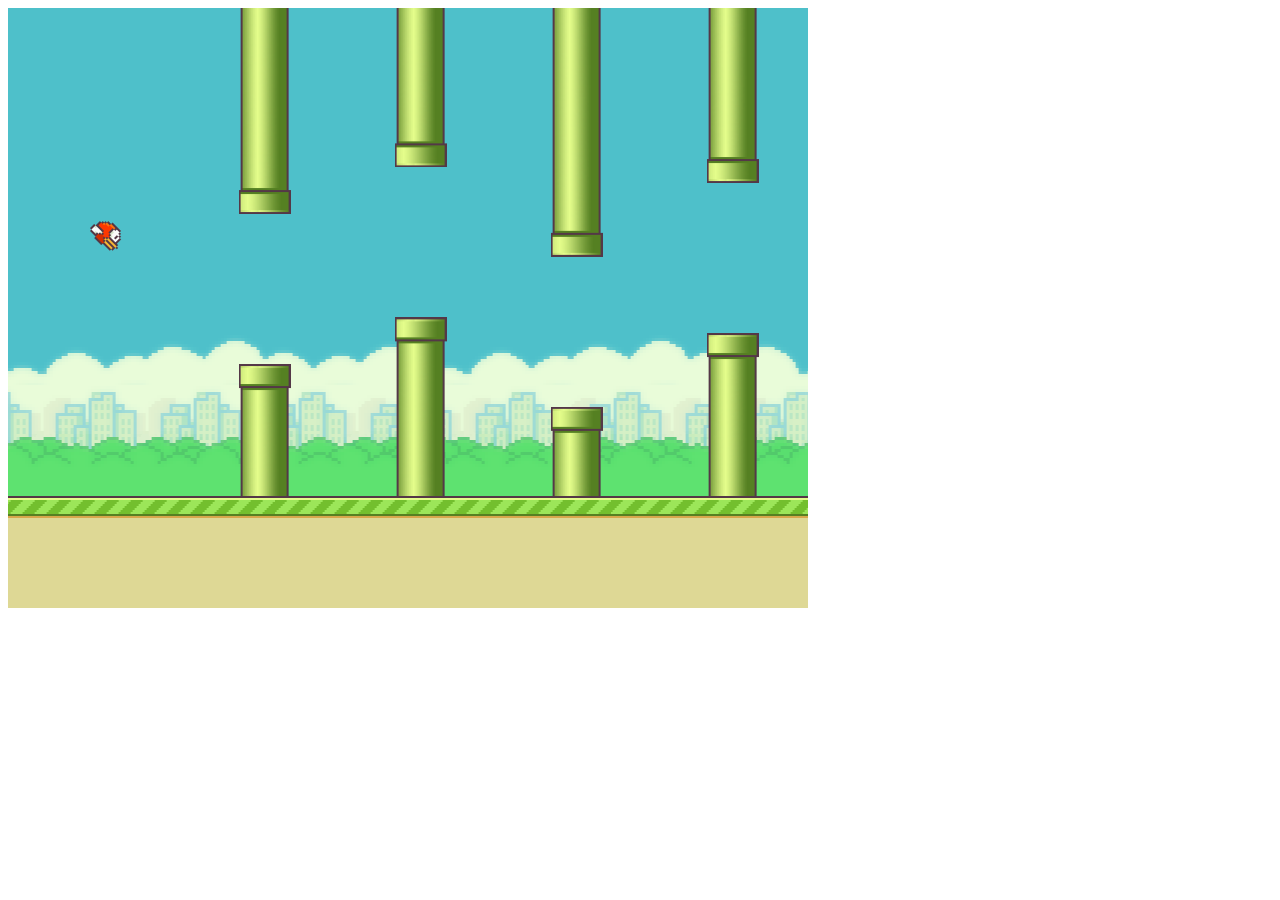
<file: FlappyBird/index.html>
<!DOCTYPE html>
<html lang="en">

<head>
  <meta charset="UTF-8">
  <meta name="viewport" content="width=device-width, initial-scale=1.0">
  <meta http-equiv="X-UA-Compatible" content="ie=edge">
  <title>Document</title>
</head>

<body>
  <div id="cv"></div>

  <!--引入 全局对象Fly-->
  <script src="./js/fly.js"></script>
  <!--引入 小鸟对象-->
  <script src="./js/bird.js"></script>
  <!--引入 天空对象-->
  <script src="./js/sky.js"></script>
  <!--引入 陆地对象-->
  <script src="./js/land.js"></script>
  <!--引入 管道对象-->
  <script src="./js/pipe.js"></script>
  <!--引入 Game对象-->
  <script src="./js/game.js"></script>

  <script>
    // 创建游戏对象的时候，动态生成一个canvas
    /*var cv = document.getElementById('cv');
    cv.width = 800;
    cv.height = 600;
    cv.style.border = '1px solid red';
    var context = cv.getContext('2d');*/

    // 创建Game对象
    // var game = new Fly.Game({
    //   id: 'cv'
    // });

    // 使用 单例模式 创建Game实例对象
    var game = Fly.getGame({
      id: 'cv'
    });
    
    game.start();
  </script>
</body>

</html>
</file>
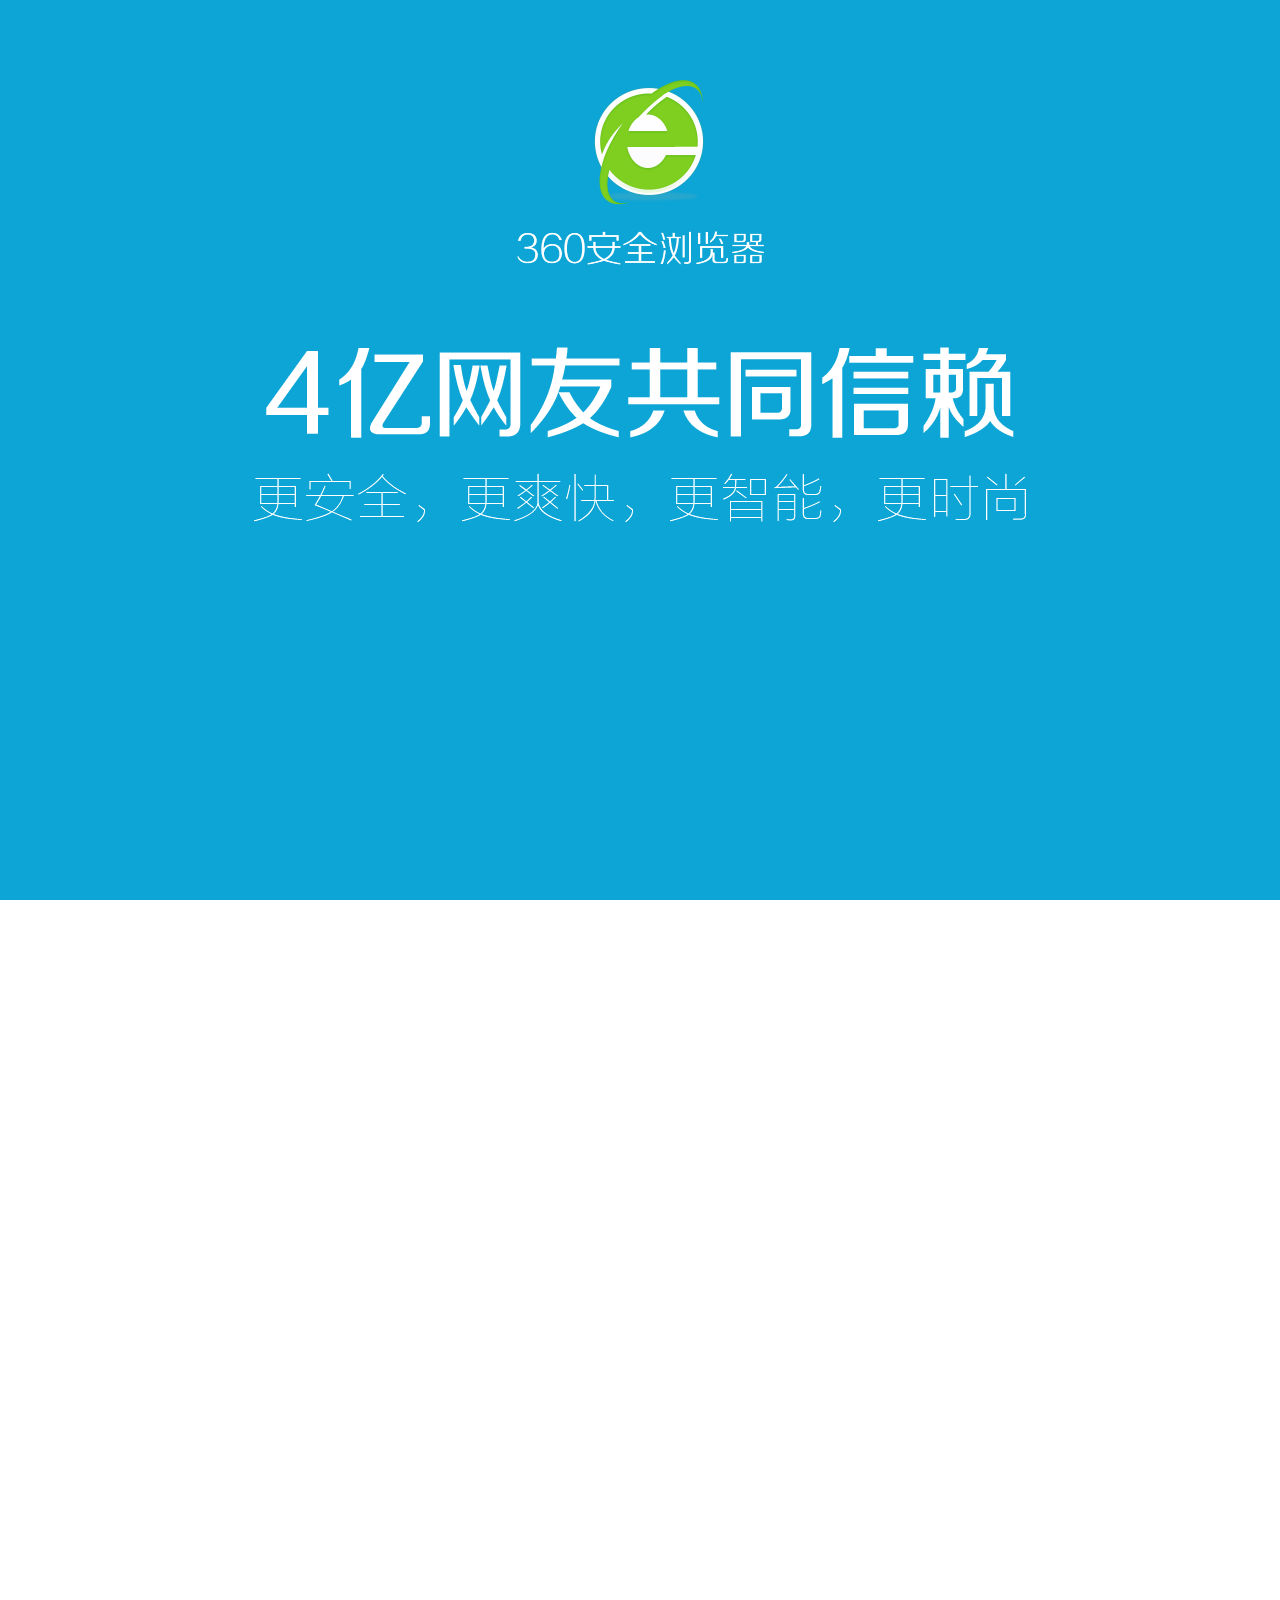
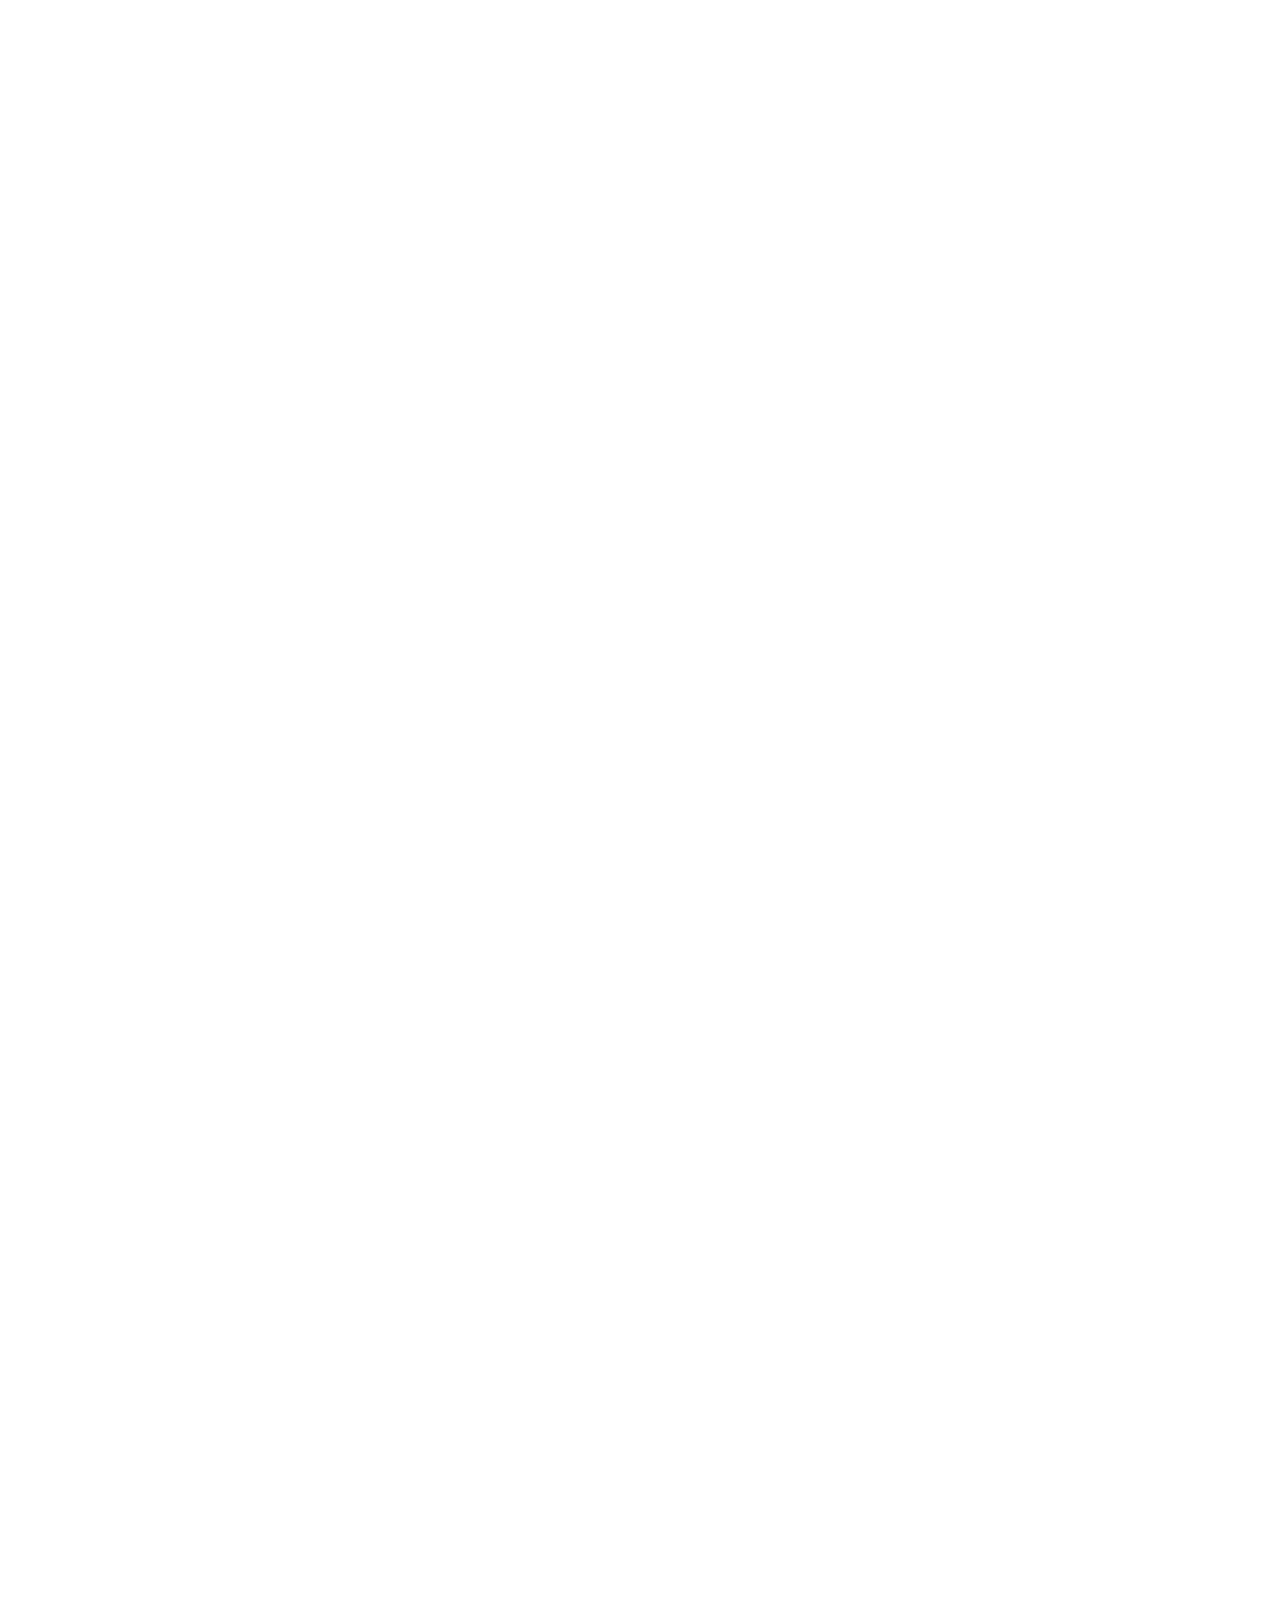
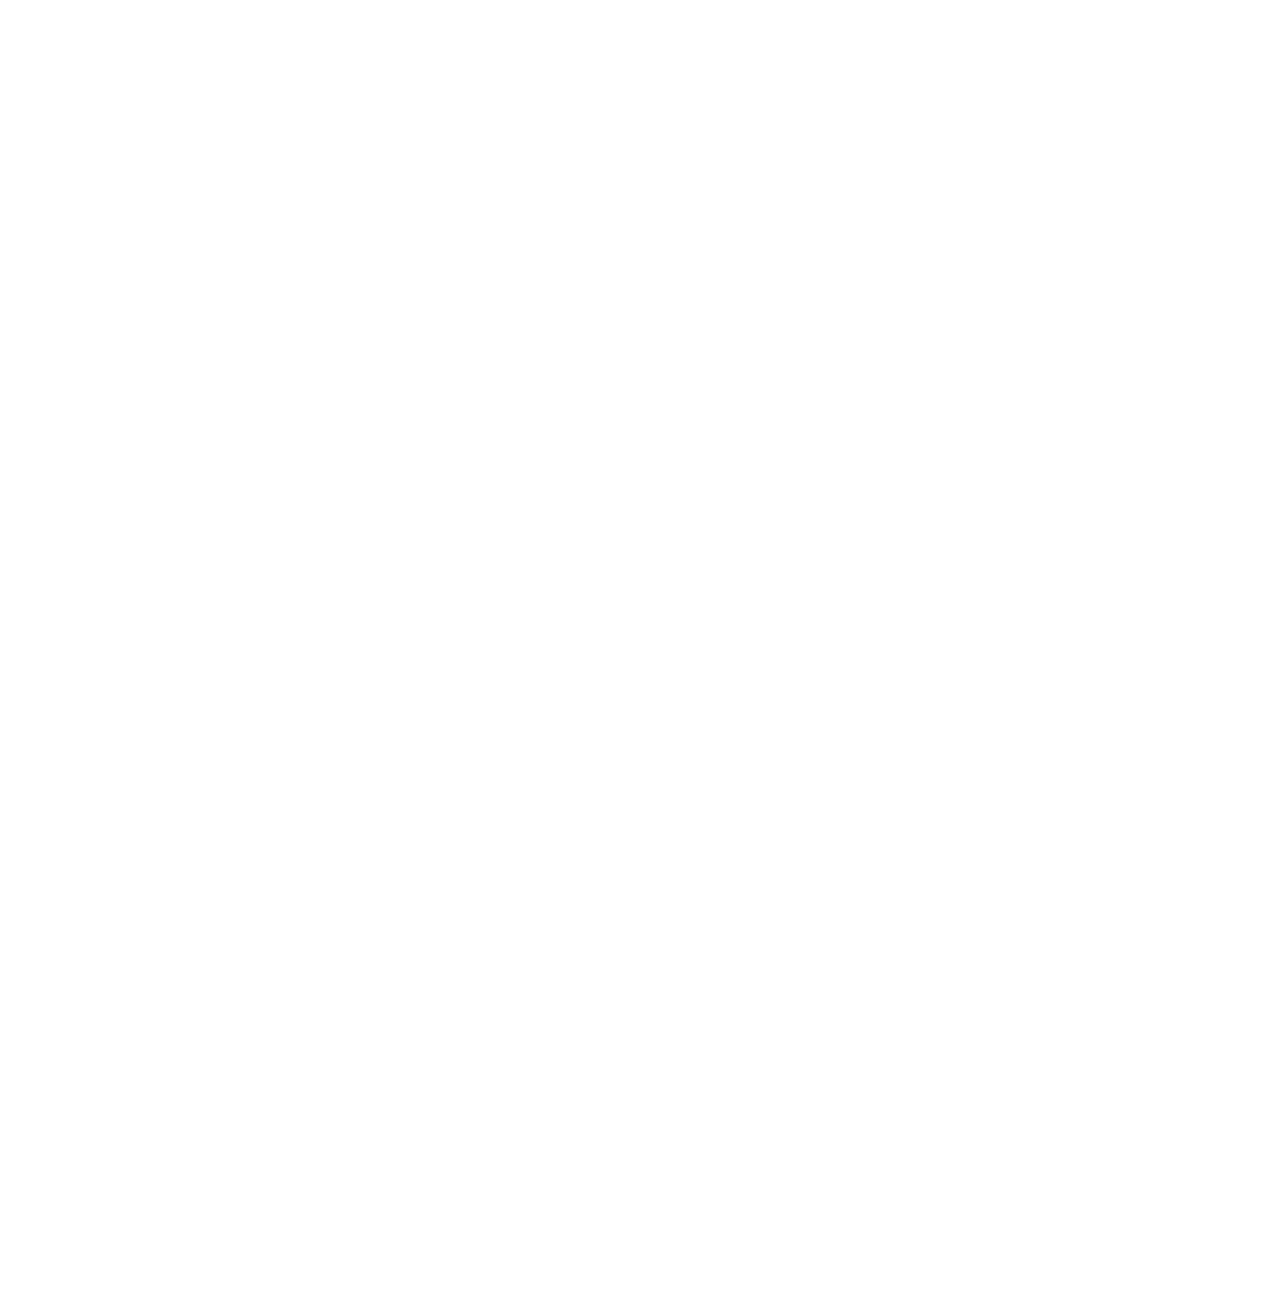
<file: 360browser.html>
<!DOCTYPE html>
<html lang="zh-CN">

<head>
    <meta charset="UTF-8">
    <title>Title</title>
    <link rel="stylesheet" href="css/jquery.fullpage.css">
    <link rel="stylesheet" href="css/360browser.css">
</head>

<body>
    <div class="box">
        <div class="section one">
            <div class="logo"></div>
            <div class="text">
                <img src="images/text_1.png" alt="">
                <img src="images/text_2.png" alt="">
                <img src="images/text_3.png" alt="">
                <img src="images/text_4.png" alt="">
                <img src="images/text_5.png" alt="">
                <img src="images/text_6.png" alt="">
                <img src="images/text_7.png" alt="">
                <img src="images/text_8.png" alt="">
            </div>
            <div class="info"></div>
        </div>
        <div class="section two">
            <div class="shield">
                <img src="images/shield_1.png" alt="">
                <img src="images/shield_2.png" alt="">
                <img src="images/shield_3.png" alt="">
                <img src="images/shield_4.png" alt="">
                <img src="images/shield_5.png" alt="">
                <img src="images/shield_6.png" alt="">
                <img src="images/shield_7.png" alt="">
                <img src="images/shield_8.png" alt="">
                <img src="images/shield_9.png" alt="">
            </div>
            <div class="info"></div>
        </div>
        <div class="section three">
            <div class="info"></div>
            <div class="circle"></div>
            <div class="rocket"></div>
        </div>
        <div class="section four">
            <div class="movie">
                <div class="search"></div>
                <div class="key"></div>
                <div class="wrapper">
                    <div class="result"></div>
                </div>
            </div>
            <div class="info"></div>
        </div>
        <div class="section five">
            <div class="info"></div>
            <div class="broswer">
                <div class="line-top"></div>
                <div class="line-left"></div>
                <div class="line-bottom"></div>
                <div class="line-right"></div>
                <div class="toolbar"></div>
                <div class="line-center"></div>
                <div class="extra"></div>
                <div class="small-box"></div>
            </div>
        </div>
    </div>

    <script src="js/jquery-1.12.4.js"></script>
    <script src="js/jquery.fullPage.min.js"></script>
    <script src="js/360browser.js"></script>
</body>

</html>
</file>
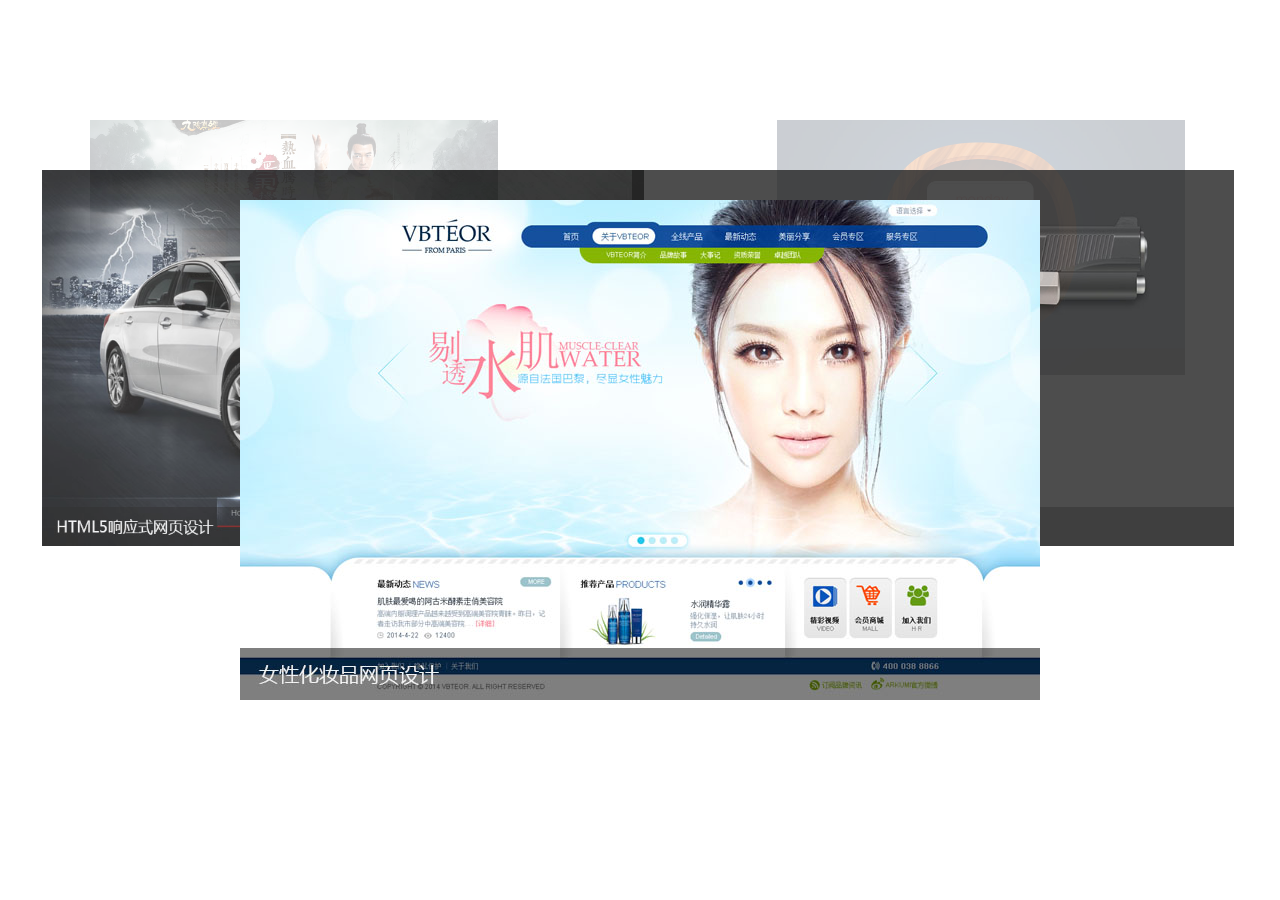
<file: carousel.html>
<!DOCTYPE html>
<html>
<head lang="en">
  <meta charset="UTF-8">
  <title>Carousel</title>
  <link rel="stylesheet" href="css/css.css"/>
</head>
<body>
<div class="wrap" id="wrap">
  <div class="slide" id="slide">
    <ul>
      <li><a href="#"><img src="images/slidepic1.jpg" alt=""/></a></li>
      <li><a href="#"><img src="images/slidepic2.jpg" alt=""/></a></li>
      <li><a href="#"><img src="images/slidepic3.jpg" alt=""/></a></li>
      <li><a href="#"><img src="images/slidepic4.jpg" alt=""/></a></li>
      <li><a href="#"><img src="images/slidepic5.jpg" alt=""/></a></li>
    </ul>
    <div class="arrow" id="arrow">
      <a href="javascript:;" class="prev" id="arrLeft"></a>
      <a href="javascript:;" class="next" id="arrRight"></a>
    </div>
  </div>
</div>
<script src="./js/animate.js"></script>
<script src="./js/carousel.js"></script>
</body>
</html>
</file>
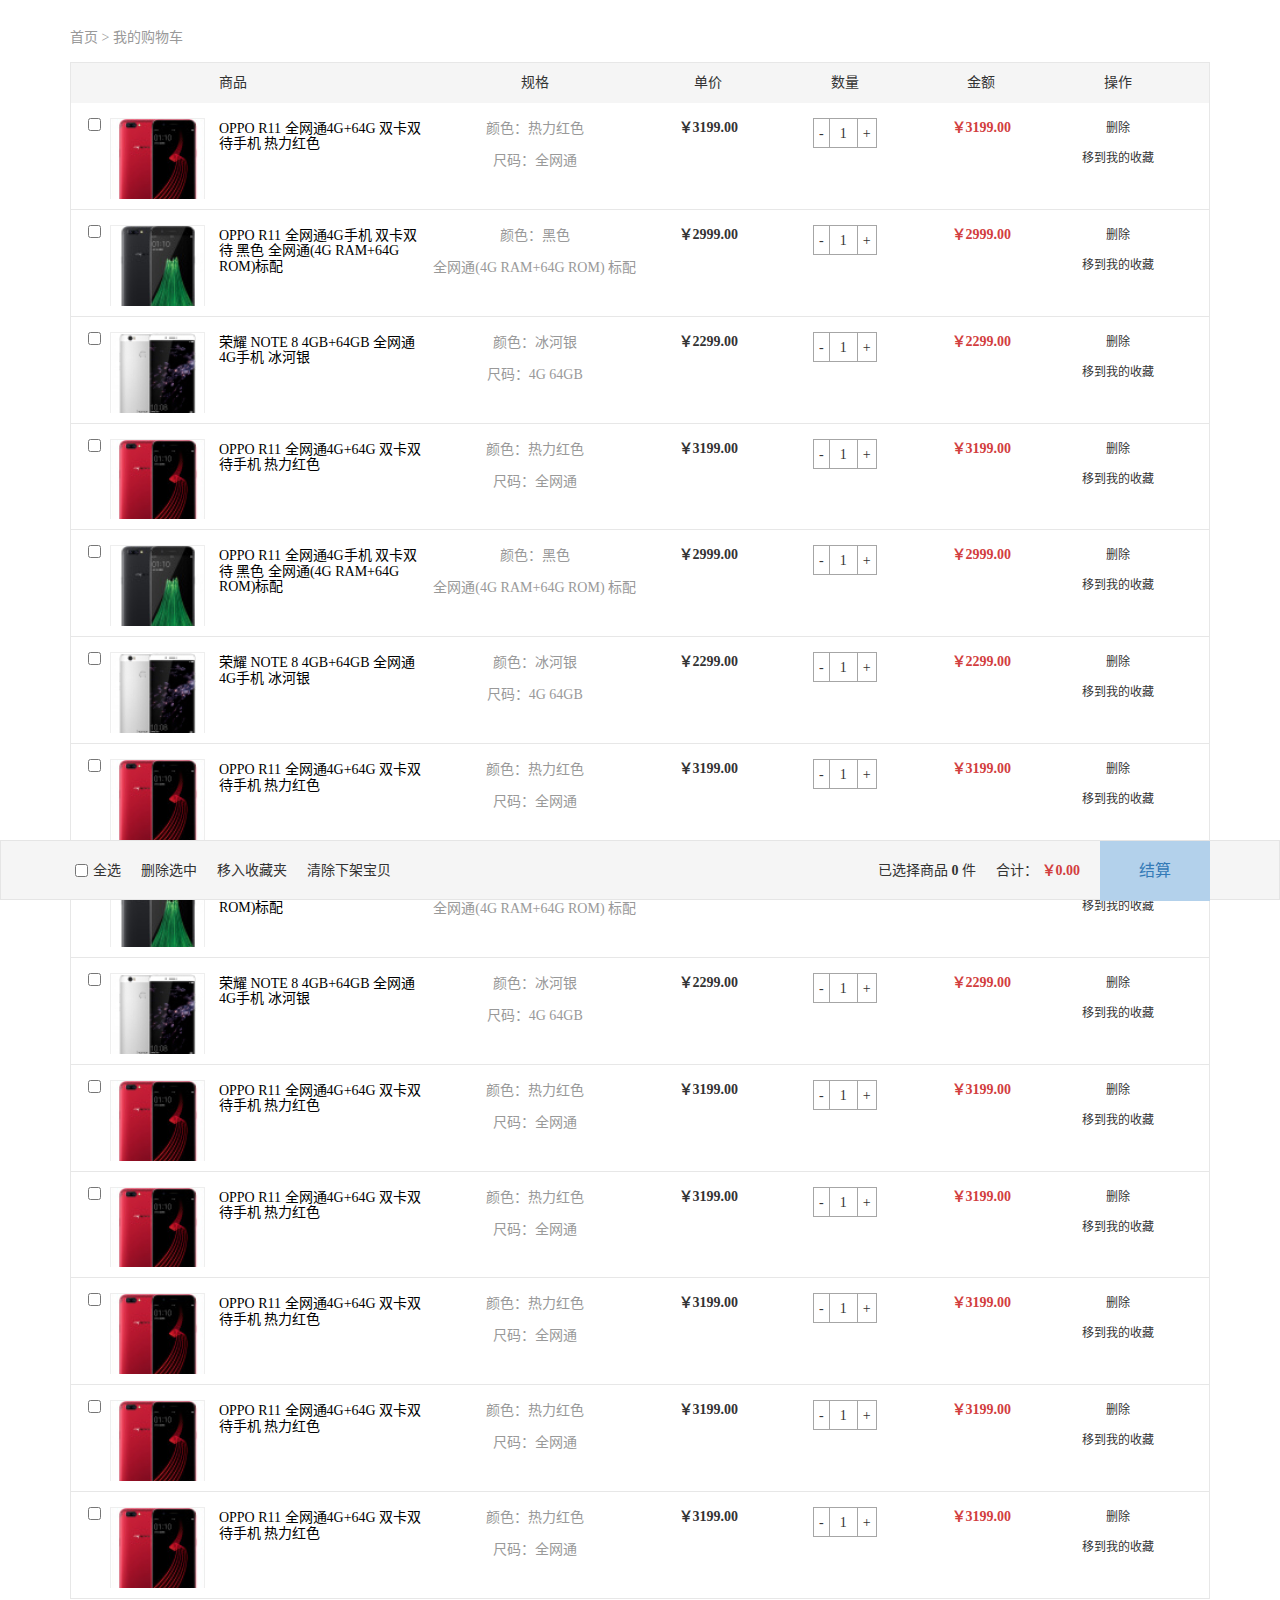
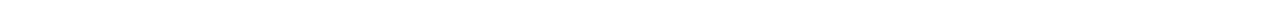
<file: cart.html>
<!DOCTYPE html>
<html lang="zh-CN">
<head>
  <meta charset="UTF-8">
  <title>Title</title>
  <link rel="stylesheet" href="./css/bootstrap.min.css">
  <link rel="stylesheet" href="./css/cart.css">
</head>
<body style="min-width: 770px!important;">

<div class="mb-content">
  <div class="content" style="background: #fff;">
    <div class="container">
      <p class="nav-guide">
        <a href="index.html">首页</a>
        &gt;
        <span>我的购物车</span>
      </p>
      <!-- 购物车区域 -->
      <div class="car-box">
        <div class="car-title">
          <div>
          </div>
          <div>
            <span class="half">商品</span>
            <span class="half">规格</span>
          </div>
          <div>单价</div>
          <div>数量</div>
          <div>金额</div>
          <div>操作</div>
        </div>
        <!-- 商品列表 -->
        <div class="item-list">
          <!-- 单个商品 购物车详情 -->
          <div class="item-single">
            <div class="check-box">
              <input type="checkbox" name="checkIterm" class="check-item">
              <div class="car-img">
                <img src="image/oppoR11.jpg" alt="商品图片">
              </div>
            </div>
            <div class="car-goods-msg">
              <div>
                <h4>OPPO R11 全网通4G+64G 双卡双待手机 热力红色</h4>
              </div>
              <div>
                <p>颜色：热力红色</p>
                <p>尺码：全网通</p>
              </div>
            </div>
            <div style="font-weight: bold;">￥<span class="price">3199.00</span></div>
            <div>
              <div class=" numbers">
                <span class="cut cgnum">-</span>
                <span class="goods-num">1</span>
                <span class="add cgnum">+</span>
              </div>
            </div>
            <div class="total-div">
              ￥<span class="total-money">3199.00</span>
            </div>
            <div class="handle">
              <p class="item-del">删除</p>
              <p>移到我的收藏</p>
            </div>
          </div>
          <!-- 单个商品 购物车详情 -->
          <div class="item-single">
            <div class="check-box">
              <input type="checkbox" name="checkIterm" class="check-item">
              <div class="car-img">
                <img src="image/hei.jpg" alt="商品图片">
              </div>
            </div>
            <div class="car-goods-msg">
              <div>
                <h4>OPPO R11 全网通4G手机 双卡双待 黑色 全网通(4G RAM+64G ROM)标配</h4>
              </div>
              <div>
                <p>颜色：黑色</p>
                <p>全网通(4G RAM+64G ROM) 标配</p>
              </div>
            </div>
            <div style="font-weight: bold;">￥<span class="price">2999.00</span></div>
            <div>
              <div class=" numbers">
                <span class="cut cgnum">-</span>
                <span class="goods-num">1</span>
                <span class="add cgnum">+</span>
              </div>
            </div>
            <div class="total-div">
              ￥<span class="total-money">2999.00</span>
            </div>
            <div class="handle">
              <p class="item-del">删除</p>
              <p>移到我的收藏</p>
            </div>
          </div>
          <div class="item-single">
            <div class="check-box">
              <input type="checkbox" name="checkIterm" class="check-item">
              <div class="car-img">
                <img src="image/huawei.jpg" alt="商品图片">
              </div>
            </div>
            <div class="car-goods-msg">
              <div>
                <h4>荣耀 NOTE 8 4GB+64GB 全网通4G手机 冰河银</h4>
              </div>
              <div>
                <p>颜色：冰河银</p>
                <p>尺码：4G 64GB</p>
              </div>
            </div>
            <div style="font-weight: bold;">￥<span class="price">2299.00</span></div>
            <div>
              <div class=" numbers">
                <span class="cut cgnum">-</span>
                <span class="goods-num">1</span>
                <span class="add cgnum">+</span>
              </div>
            </div>
            <div class="total-div">
              ￥<span class="total-money">2299.00</span>
            </div>
            <div class="handle">
              <p class="item-del">删除</p>
              <p>移到我的收藏</p>
            </div>
          </div>
          <div class="item-single">
            <div class="check-box">
              <input type="checkbox" name="checkIterm" class="check-item">
              <div class="car-img">
                <img src="image/oppoR11.jpg" alt="商品图片">
              </div>
            </div>
            <div class="car-goods-msg">
              <div>
                <h4>OPPO R11 全网通4G+64G 双卡双待手机 热力红色</h4>
              </div>
              <div>
                <p>颜色：热力红色</p>
                <p>尺码：全网通</p>
              </div>
            </div>
            <div style="font-weight: bold;">￥<span class="price">3199.00</span></div>
            <div>
              <div class=" numbers">
                <span class="cut cgnum">-</span>
                <span class="goods-num">1</span>
                <span class="add cgnum">+</span>
              </div>
            </div>
            <div class="total-div">
              ￥<span class="total-money">3199.00</span>
            </div>
            <div class="handle">
              <p class="item-del">删除</p>
              <p>移到我的收藏</p>
            </div>
          </div>
          <div class="item-single">
            <div class="check-box">
              <input type="checkbox" name="checkIterm" class="check-item">
              <div class="car-img">
                <img src="image/hei.jpg" alt="商品图片">
              </div>
            </div>
            <div class="car-goods-msg">
              <div>
                <h4>OPPO R11 全网通4G手机 双卡双待 黑色 全网通(4G RAM+64G ROM)标配</h4>
              </div>
              <div>
                <p>颜色：黑色</p>
                <p>全网通(4G RAM+64G ROM) 标配</p>
              </div>
            </div>
            <div style="font-weight: bold;">￥<span class="price">2999.00</span></div>
            <div>
              <div class=" numbers">
                <span class="cut cgnum">-</span>
                <span class="goods-num">1</span>
                <span class="add cgnum">+</span>
              </div>
            </div>
            <div class="total-div">
              ￥<span class="total-money">2999.00</span>
            </div>
            <div class="handle">
              <p class="item-del">删除</p>
              <p>移到我的收藏</p>
            </div>
          </div>
          <div class="item-single">
            <div class="check-box">
              <input type="checkbox" name="checkIterm" class="check-item">
              <div class="car-img">
                <img src="image/huawei.jpg" alt="商品图片">
              </div>
            </div>
            <div class="car-goods-msg">
              <div>
                <h4>荣耀 NOTE 8 4GB+64GB 全网通4G手机 冰河银</h4>
              </div>
              <div>
                <p>颜色：冰河银</p>
                <p>尺码：4G 64GB</p>
              </div>
            </div>
            <div style="font-weight: bold;">￥<span class="price">2299.00</span></div>
            <div>
              <div class=" numbers">
                <span class="cut cgnum">-</span>
                <span class="goods-num">1</span>
                <span class="add cgnum">+</span>
              </div>
            </div>
            <div class="total-div">
              ￥<span class="total-money">2299.00</span>
            </div>
            <div class="handle">
              <p class="item-del">删除</p>
              <p>移到我的收藏</p>
            </div>
          </div>
          <div class="item-single">
            <div class="check-box">
              <input type="checkbox" name="checkIterm" class="check-item">
              <div class="car-img">
                <img src="image/oppoR11.jpg" alt="商品图片">
              </div>
            </div>
            <div class="car-goods-msg">
              <div>
                <h4>OPPO R11 全网通4G+64G 双卡双待手机 热力红色</h4>
              </div>
              <div>
                <p>颜色：热力红色</p>
                <p>尺码：全网通</p>
              </div>
            </div>
            <div style="font-weight: bold;">￥<span class="price">3199.00</span></div>
            <div>
              <div class=" numbers">
                <span class="cut cgnum">-</span>
                <span class="goods-num">1</span>
                <span class="add cgnum">+</span>
              </div>
            </div>
            <div class="total-div">
              ￥<span class="total-money">3199.00</span>
            </div>
            <div class="handle">
              <p class="item-del">删除</p>
              <p>移到我的收藏</p>
            </div>
          </div>
          <div class="item-single">
            <div class="check-box">
              <input type="checkbox" name="checkIterm" class="check-item">
              <div class="car-img">
                <img src="image/hei.jpg" alt="商品图片">
              </div>
            </div>
            <div class="car-goods-msg">
              <div>
                <h4>OPPO R11 全网通4G手机 双卡双待 黑色 全网通(4G RAM+64G ROM)标配</h4>
              </div>
              <div>
                <p>颜色：黑色</p>
                <p>全网通(4G RAM+64G ROM) 标配</p>
              </div>
            </div>
            <div style="font-weight: bold;">￥<span class="price">2999.00</span></div>
            <div>
              <div class=" numbers">
                <span class="cut cgnum">-</span>
                <span class="goods-num">1</span>
                <span class="add cgnum">+</span>
              </div>
            </div>
            <div class="total-div">
              ￥<span class="total-money">2999.00</span>
            </div>
            <div class="handle">
              <p class="item-del">删除</p>
              <p>移到我的收藏</p>
            </div>
          </div>
          <div class="item-single">
            <div class="check-box">
              <input type="checkbox" name="checkIterm" class="check-item">
              <div class="car-img">
                <img src="image/huawei.jpg" alt="商品图片">
              </div>
            </div>
            <div class="car-goods-msg">
              <div>
                <h4>荣耀 NOTE 8 4GB+64GB 全网通4G手机 冰河银</h4>
              </div>
              <div>
                <p>颜色：冰河银</p>
                <p>尺码：4G 64GB</p>
              </div>
            </div>
            <div style="font-weight: bold;">￥<span class="price">2299.00</span></div>
            <div>
              <div class=" numbers">
                <span class="cut cgnum">-</span>
                <span class="goods-num">1</span>
                <span class="add cgnum">+</span>
              </div>
            </div>
            <div class="total-div">
              ￥<span class="total-money">2299.00</span>
            </div>
            <div class="handle">
              <p class="item-del">删除</p>
              <p>移到我的收藏</p>
            </div>
          </div>
        </div>
      </div>

      <div class="cart-toolbar fixed-bottom">
        <div class="to-add-container container">
          <div class="fl" style="margin-left:0;">
            <input type="checkbox" name="checkItem" class="check-all">全选
          </div>
          <div class="fl del-all">删除选中</div>
          <div class="fl col-all">移入收藏夹</div>
          <div class="fl cle-timeout">清除下架宝贝</div>
          <div class="fr settle">
            <a>结算</a>
          </div>
          <div class="fr total-price">
            合计： <span id="total-price">￥0.00</span>
          </div>
          <div class="fr">
            已选择商品 <strong id="num-all">0</strong> 件
          </div>
        </div>
      </div>
    </div>
  </div>
</div>

<script src="./js/jquery-1.12.4.js"></script>
<script src="./js/cart.js"></script>

</body>
</html>
</file>
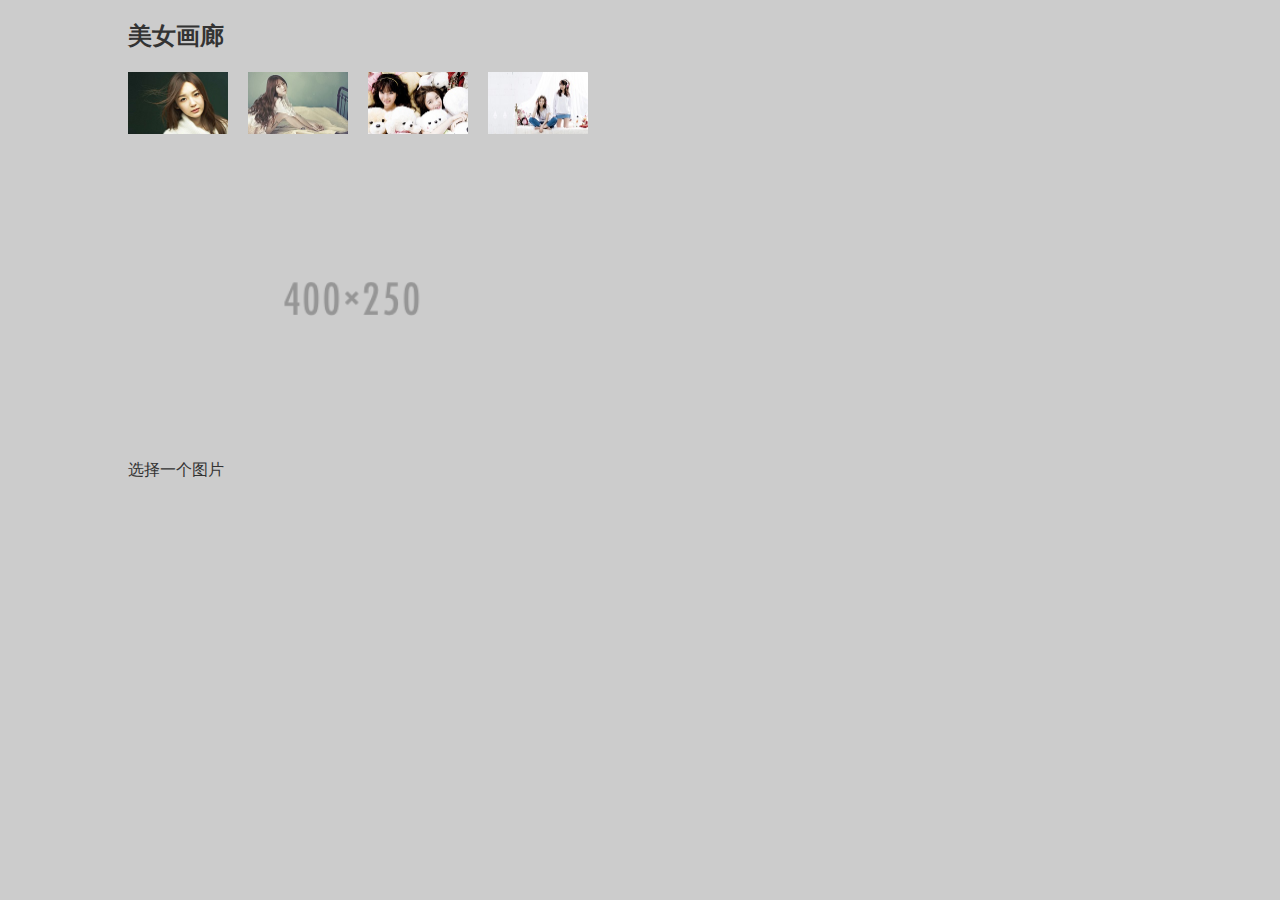
<file: girl.html>
<!DOCTYPE html>
<html>

<head lang="en">
    <meta charset="UTF-8">
    <title></title>
    <style type="text/css">
        body {
            font-family: "Helvetica", "Arial", serif;
            color: #333;
            background-color: #ccc;
            margin: 1em 10%;
        }
        
        h1 {
            color: #333;
            background-color: transparent;
        }
        
        a {
            color: #c60;
            background-color: transparent;
            font-weight: bold;
            text-decoration: none;
        }
        
        ul {
            padding: 0;
        }
        
        li {
            float: left;
            padding: 1em;
            list-style: none;
        }
        
        #imagegallery {
            list-style: none;
        }
        
        #imagegallery li {
            margin: 0px 20px 20px 0px;
            padding: 0px;
            display: inline;
        }
        
        #imagegallery li a img {
            border: 0;
        }
    </style>
    <script src="./js/jquery-1.12.4.js"></script>
    <script>
        $(function() {
            $("#imagegallery a").click(function() {
                var href = $(this).attr("href");
                $("#image").attr("src", href);

                var title = $(this).attr("title");
                $("#des").text(title);

                return false;
            });
        });
    </script>
</head>

<body>
    <h2>
        美女画廊
    </h2>

    <ul id="imagegallery">
        <li>
            <a href="images/1.jpg" title="美女A">
                <img src="images/1-small.jpg" width="100" alt="美女1" />
            </a>
        </li>
        <li>
            <a href="images/2.jpg" title="美女B">
                <img src="images/2-small.jpg" width="100" alt="美女2" />
            </a>
        </li>
        <li>
            <a href="images/3.jpg" title="美女C">
                <img src="images/3-small.jpg" width="100" alt="美女3" />
            </a>
        </li>
        <li>
            <a href="images/4.jpg" title="美女D">
                <img src="images/4-small.jpg" width="100" alt="美女4" />
            </a>
        </li>
    </ul>

    <div style="clear:both"></div>

    <img id="image" src="images/placeholder.png" alt="" width="450px" />

    <p id="des">选择一个图片</p>

</body>

</html>
</file>
<file: css/360browser.css>
.section {
    overflow: hidden;
    position: relative;
}

.one .logo {
    width: 251px;
    height: 186px;
    background-image: url(../images/logo.png);
    margin: 80px auto;
}

.one .text {
    text-align: center;
}

.one .text img {
    margin: 0 30px;
    opacity: 0.2;
}

.one.current .text img {
    margin: 0;
    opacity: 1;
    transition: all 1s;
}

.one .info {
    width: 772px;
    height: 49px;
    background-image: url(../images/info_1.png);
    margin: 30px auto;
}

.two {
    padding: 0 80px;
    display: flex;
    justify-content: space-between;
    align-items: center;
}

.two .shield {
    width: 500px;
}

.two img:nth-child(1) {
    transform: translate(35px, 78px) rotate(45deg);
}

.two img:nth-child(2) {
    transform: translate(135px, 282px) rotate(15deg);
}

.two img:nth-child(3) {
    transform: translate(187px, 62px) rotate(15deg);
}

.two img:nth-child(4) {
    transform: translate(10px, 162px) rotate(30deg);
}

.two img:nth-child(5) {
    transform: translate(465px, 522px) rotate(30deg);
}

.two img:nth-child(6) {
    transform: translate(480px, 62px) rotate(90deg);
}

.two img:nth-child(7) {
    transform: translate(180px, -305px) rotate(80deg);
}

.two img:nth-child(8) {
    transform: translate(300px, -22px) rotate(70deg);
}

.two img:nth-child(9) {
    transform: translate(280px, -322px) rotate(60deg);
}

.two.current img {
    transform: translate(0px, 0px) rotate(0deg);
    transition: all 1s;
}

.two .info {
    width: 635px;
    height: 309px;
    background-image: url(../images/info_2.png);
}

.three {
    display: flex;
    justify-content: space-between;
    align-items: center;
    padding: 0 80px;
}

.three .info {
    width: 631px;
    height: 278px;
    background-image: url(../images/info_3.png);
}

.three .circle {
    width: 453px;
    height: 449px;
    background-image: url(../images/circle.png);
}

.three .rocket {
    width: 203px;
    height: 204px;
    background-image: url(../images/rocket.png);
    position: absolute;
    bottom: -204px;
    left: -203px;
}

.three.current .rocket {
    left: 900px;
    bottom: 270px;
    transition: all 1s;
}

.four {
    display: flex;
    justify-content: space-between;
    align-items: center;
    padding: 0 80px;
}

.four .movie {
    width: 529px;
    height: 420px;
    position: relative;
}

.four .movie .search {
    width: 529px;
    height: 66px;
    background-image: url(../images/search.png);
    transform: translateX(-150%);
}

.four .movie .key {
    width: 99px;
    height: 22px;
    background-image: url(../images/key.png);
    position: absolute;
    top: 22px;
    left: 22px;
    width: 0;
}

.four .movie .wrapper {
    width: 529px;
    height: 372px;
    overflow: hidden;
    transform: translateY(-20px);
}

.four .movie .result {
    width: 529px;
    height: 372px;
    background-image: url(../images/result.png);
    transform: translateY(-100%);
}

.four .info {
    width: 612px;
    height: 299px;
    background-image: url(../images/info_4.png);
}

.four.current .movie .search {
    transform: translateX(0);
    transition: all 1s;
}

.four.current .movie .key {
    width: 99px;
    transition: all 2s steps(5, start) 1s;
}

.four.current .movie .result {
    transform: translateY(0);
    transition: all 1s 3s;
}

.five {
    display: flex;
    flex-direction: column;
    align-items: center;
}

.five .info {
    width: 1077px;
    height: 134px;
    background-image: url(../images/info_5.png);
    margin: 20px 0;
}

.five .broswer {
    width: 1004px;
    height: 443px;
    background-color: rgba(255, 255, 255, .2);
    position: relative;
}

.five .line-top,
.five .line-bottom {
    width: 100%;
    height: 1px;
    background-color: rgba(255, 255, 255, .6);
    position: absolute;
}

.five .line-top {
    top: 0;
    transform: translateX(100%);
}

.five .line-bottom {
    bottom: 0;
    transform: translateX(-100%);
}

.five .line-left,
.five .line-right {
    height: 100%;
    width: 1px;
    background-color: rgba(255, 255, 255, .6);
    position: absolute;
}

.five .line-left {
    left: 0;
    transform: translateY(-100%);
}

.five .line-right {
    right: 0;
    transform: translateY(100%);
}

.five .toolbar {
    width: 0;
    height: 79px;
    background-image: url(../images/toolbar.png);
}

.five .extra {
    width: 394px;
    height: 29px;
    background-image: url(../images/extra.png);
    position: absolute;
    right: 0;
    bottom: 0;
    opacity: 0;
}

.five .line-center {
    width: 100%;
    height: 1px;
    background-color: rgba(255, 255, 255, .6);
    position: absolute;
    bottom: 30px;
}

.five .small-box {
    height: 25px;
    width: 920px;
    border: 1px solid rgba(255, 255, 255, .6);
    position: absolute;
    left: 70px;
    top: 32px;
    box-sizing: border-box;
    width: 0;
    opacity: 0;
}

.five.current div[class ^="line-"] {
    transform: translate(0, 0);
    transition: all 1s;
}

.five.current .extra {
    opacity: 1;
    transition: all 1s 1s;
}

.five.current .toolbar {
    width: 1004px;
    transition: all 1s 1s;
}

.five.current .small-box {
    opacity: 1;
    width: 920px;
    transition: all 1s 1s;
}
</file>
<file: css/cart.css>
@CHARSET "UTF-8";
.content{
  background: #f5f5f5;
  padding: 2em 0 2em;
  font-family: "SimHei";
}

.fl{
  float: left;
}
.fr{
  float: right;
}
.container{
  min-width: 900px!important;
}
.nav-guide{
  margin: 0 0 1em;
}
.nav-guide,.nav-guide a{
  color: #999;
}

/*
	购物车
*/
.car-box{
  border: 1px solid #e7e7e7;
}
.car-title{
  width: 100%;
  height: 40px;
  background: #f5f5f5;
}
.item-single, .item-list{
  transition: 0.35s all ease-in;
}
.car-title  > div, .item-single > div{
  width: 12%;
  float: left;
  text-align: center;
}
.car-title  > div{
  line-height: 40px;
  height: 40px;
}
.car-title  > div:nth-child(2) span.half{
  display:block;
  float: left;
  width: 50%;
  height: 100%;
}
.car-title  > div:nth-child(2) span.half:last-child , .car-goods-msg > div:last-child{
  text-align: center;
}
.car-title  > div:nth-child(2), .item-single > div:nth-child(2){
  width: 38%;
  text-align: left;
  padding-left: 1%;
}
.car-title  > div:nth-child(1), .item-single > div:nth-child(1){
  text-align: left;
  padding-left: 1%;
}
input[type="checkbox"]{
  vertical-align: middle;
  margin: -2px 5px 0;
}
.check-box > input{
  margin: 0;
  width: 20%;
  margin-right: 2%;
  float: left;
}
.check-box > div{
  float: left;
  width: 76%;
  height:0;
  padding-bottom: 64.6%;
  overflow: hidden;
}
.check-box > div >img{
  width: 100%;
  border: 1px solid #eee;
}
.item-single{
  padding: 15px 0 10px;
  overflow: hidden;
  border-bottom: 1px solid #e7e7e7;
}
.item-single:last-child{
  border: none;
}
.car-goods-msg{
  overflow: hidden;
}
.car-goods-msg > div{
  width: 50%;
  float: left;
  line-height: 22px;
}
.car-goods-msg h4{
  color: #000;
  font-weight: 200;
  font-size: 14px;
  margin-top: 3px;
}
.car-goods-msg p{
  color: #999;
}
.numbers{
  overflow: hidden;
  display: inline-block;
}
.numbers >span{
  display: block;
  float: left;
  border: 1px solid #a6a6a6;
  height: 30px;
  line-height: 20px;
  -webkit-user-select:none;
  -moz-user-select:none;
  -ms-user-select:none;
  user-select:none;
}
.numbers >span:nth-child(1), .numbers >span:nth-child(3){
  padding:  5px;
  cursor: pointer;
}
.numbers >span:nth-child(2){
  padding: 5px 10px;
  border-width: 1px 0;
}
.total-div, #total-price{
  color: #d23e3e;
  font-weight: bold;
}
.handle p{
  line-height: 20px;
  cursor: pointer;
  font-size: 12px;
}
.handle p:hover{
  color: #bc9334;
}
.fixed-bottom{
  position: fixed;
  bottom: 0;
  width: 100%;
  z-index: 1000;
  left:0;
}
.cart-toolbar.fixed-bottom{
  padding:0;
}
.cart-toolbar {
  height: 60px;
  line-height: 60px;
  margin-top: 30px;
  background: #f5f5f5;
  border: 1px solid #e5e5e5;
  padding: 0 0 0 15px;
}
.cart-toolbar .to-add-container > div{
  margin: 0 10px;
}
.cart-toolbar .to-add-container > div.fl{
  cursor: pointer;
}
div.settle{
  margin-right:0 !important;
  width: 110px;
  height: 100%;
  background: #b3d1eb;
  text-align: center;
  font-size: 16px;
}
div.settle a{
  width: 100%;
  height: 100%;
  display: block;
}
.settle:hover, .settle a:hover{
  background: #6e91af;
  color: #f5f5f5;
}

/*
	推荐商品
*/
.search-ul{
  overflow: hidden;
  padding: 20px 0;
}
.search-ul li{
  padding: 0 5px 0;
  margin-bottom: 20px;

}
.search-ul li>div{
  border: 1px solid #e5e5e5;
  padding-bottom: 10px;
}
.search-ul li:nth-child(4n+0){
}
.search-ul li:nth-child(4n+1){
  clear: both;
}
.search-ul li > div .imgbox{
  max-width: 100%;
  height: 0;
  padding-bottom: 86%;
  overflow: hidden;
}
.search-ul li .msgbox{

  padding: 0 10px;
}
.search-ul li img{
  width: 100%;
}
.search-ul li h3{
  color: #d23e3e;
  margin:10px 0  5px;

}
.search-ul li h3 span.fr{
  color: #999;
  font-weight:normal;
  font-size: 12px;
  line-height: 20px;
}
.search-ul li h3+p{
  width: 100%;
  height: 20px;
  overflow: hidden;
  text-overflow: ellipsis;
  white-space: nowrap;
  margin: 10px 0 5px;
}
.search-ul li small{
  color: #d23e3e;
}
.collect,.collected{
  width: 20px;
  height: 20px;
  display: inline-block;
  line-height: 60px;
  position: relative;
  z-index: 10;
}
.collect{
  background: url(../../img/Comm/collect.png) no-repeat right;
  background-size: 90%;
}
.collected{
  background: url(../../img/Comm/collected.png) no-repeat right;
  background-size: 90%;
}
.content h2{
  font-size: 18px;
  color: #333;
  font-weight: bold;
  padding-left: 6px;
  border-left: 4px solid #e2b0bb;
  margin: 2em 0 0em;
}
/*
	订单页
*/
.content h2 span.fr{
  font-size: 14px;
  color: #5594cb;
  font-weight: normal;
  cursor: pointer;
}
.address-div{
  border: 1px solid #e7e7e7;
  margin: 1em 0;
}
.address-div > p{
  width: 100%;
  padding: 10px 10px 10px 20px;
  height: 45px;
  line-height: 25px;
  border-bottom: 1px solid #e7e7e7;
  transition: 0.3s all;
}

.address-div > p .address{
  max-width: 290px;
  overflow: hidden;
  text-overflow: ellipsis;
  white-space: nowrap;
}
.address-div > p:last-child{
  border-bottom: 0;
}
.address-div > p span,.address-div > p strong{
  display: inline-block;
  margin: 0 5px;
  height: 25px;
  vertical-align: middle;
}
.address-div > p span{
  color: #888888;

}
.address-div > p strong{
  font-weight: normal;
  max-width: 120px;
  overflow: hidden;
  text-overflow: ellipsis;
  white-space: nowrap;

}
.address-div > p strong + span{
  color: #666;
}
.address-div > p span.fr{
  color:#5594cb;
  display: none;
  cursor: pointer;
}
.address-div > p.active span.fr{
  display: block;
}
.pay-way{
  width: 100%;
  height: 60px;
  margin: 1em 0;
  border: 1px solid #e7e7e7;
  padding: 10px 20px;
}
.pay-way >span{
  display: inline-block;
  width: 85px;
  height: 40px;
  border: 1px solid #e7e7e7;
  text-align: center;
  margin: 0 20px 0 0;
  cursor: pointer;
}
.address-div > p.active, .pay-way >span.active{
  background: #d7e5f0;
}
.pay-way >span img{
  height: 28px;
  margin: 5px 0 ;
}
.order .car-box{
  margin: 1em 0;
}
.order .car-title  > div, .order .item-single > div{
  width: 15%;
}
.order .car-title  > div:nth-child(2), .order .item-single > div:nth-child(2){
  width: 40%;
}
.order .car-title  > div:nth-child(1), .order .item-single > div:nth-child(1){
  padding-left: 2%;
}
.order .car-title{
  background: none;
  border-bottom: 1px solid #e7e7e7
}
.order .check-box > div{
  width: 82%;
  padding-bottom: 70%;
}
.pay-amount{
  width: 100%;
  padding:  20px;
  text-align: right;
  border: 1px solid #e7e7e7;
}
.pay-amount p{
}
.pay-amount p:nth-child(-n+2){
  font-size: 12px;
  line-height: 2em;
}
.pay-amount p:last-child{
  margin-top: 20px;
}
span.amount{
  font-size: 20px;
  font-weight: bold;
  color: #d23e3e
}
.submit-p{
  width: 100%;
  height: 60px;
  line-height: 60px;
  background:#f5f5f5;
  color: #999;
  text-align: right;
  border: 1px solid #e7e7e7;
  border-width: 0 1px 1px 1px;
}
.submit-p span{
  margin-right: 20px;
}
.addAd-bg{
  position: fixed;
  width: 100vw;
  height: 100vh;
  top:0;
  left:0;
  background: rgba(0,0,0,0.1);
  z-index: 1000;
  display: none;
}
.addAd-box{
  position: fixed;
  width: 50vw;
  height: auto;
  background: #fff;
  top: 20vh;
  left: 25vw;

}
.addAd-box p, .addAd-box > div label{
  font-family:"SimHei";
}
.addAd-box > p{
  width: 100%;
  height: 50px;
  line-height: 30px;
  background: #f5f5f5;
  padding: 10px 20px;
  font-size: 16px;
  color: #000;
  position: relative;
}
.addAd-box > p span{
  display: inline-block;
  width: 50px;
  height: 50px;
  line-height: 50px;
  text-align: center;
  cursor: pointer;
  position: absolute;
  top:0;
  right:0;
}
.addAd-box > div{
  width: 100%;
  height: auto;
  padding: 20px 30px
}
.addAd-box > div label{
  font-weight: normal;
  display: inline-block;
  width: 5em;
  text-align: right;
  color: #666;

}
.addAd-box > div >p{
  margin: 10px 0;
}
.addAd-box input, .addAd-box select{
  border: 1px solid #c6c6c6;
  height: 30px;
}
.addAd-box input{
  width: 210px;
  padding-left: 10px;
}
.addAd-box select{
  width: 80px;
  outline: none;
}
.addAd-box .keep-ad{
  padding-left: 5em;
}
#keep-ad{
  margin-left: 5px;
  border: none;
  background: #b3d1eb;
  padding: 8px 15px;
  margin-top: 10px;
}
#keep-ad:hover{
  background: #6e91af;
  color: #f5f5f5;
}
</file>
<file: css/css.css>
@charset "UTF-8";
/*初始化  reset*/
blockquote,body,button,dd,dl,dt,fieldset,form,h1,h2,h3,h4,h5,h6,hr,input,legend,li,ol,p,pre,td,textarea,th,ul{margin:0;padding:0}
body,button,input,select,textarea{font:12px/1.5 "Microsoft YaHei", "微软雅黑", SimSun, "宋体", sans-serif;color: #666;}
ol,ul{list-style:none}
a{text-decoration:none}
fieldset,img{border:0;vertical-align:top;}
a,input,button,select,textarea{outline:none;}
a,button{cursor:pointer;}

.wrap{
    width:1200px;
    margin:100px auto;
}
.slide {
    height:500px;
    position: relative;
}
.slide li{
    position: absolute;
    left:200px;
    top:0;
}
.slide li img{
    width:100%;
}
.arrow{
    opacity: 0;
    position: relative;
    z-index: 99;
    top:50%;

}
.prev,.next{
    width:76px;
    height:112px;
    position: absolute;
    top:50%;
    margin-top:-56px;
    background: url(../images/prev.png) no-repeat;
    z-index: 99;
}
.next{
    right:0;
    background-image: url(../images/next.png);
}
</file>
